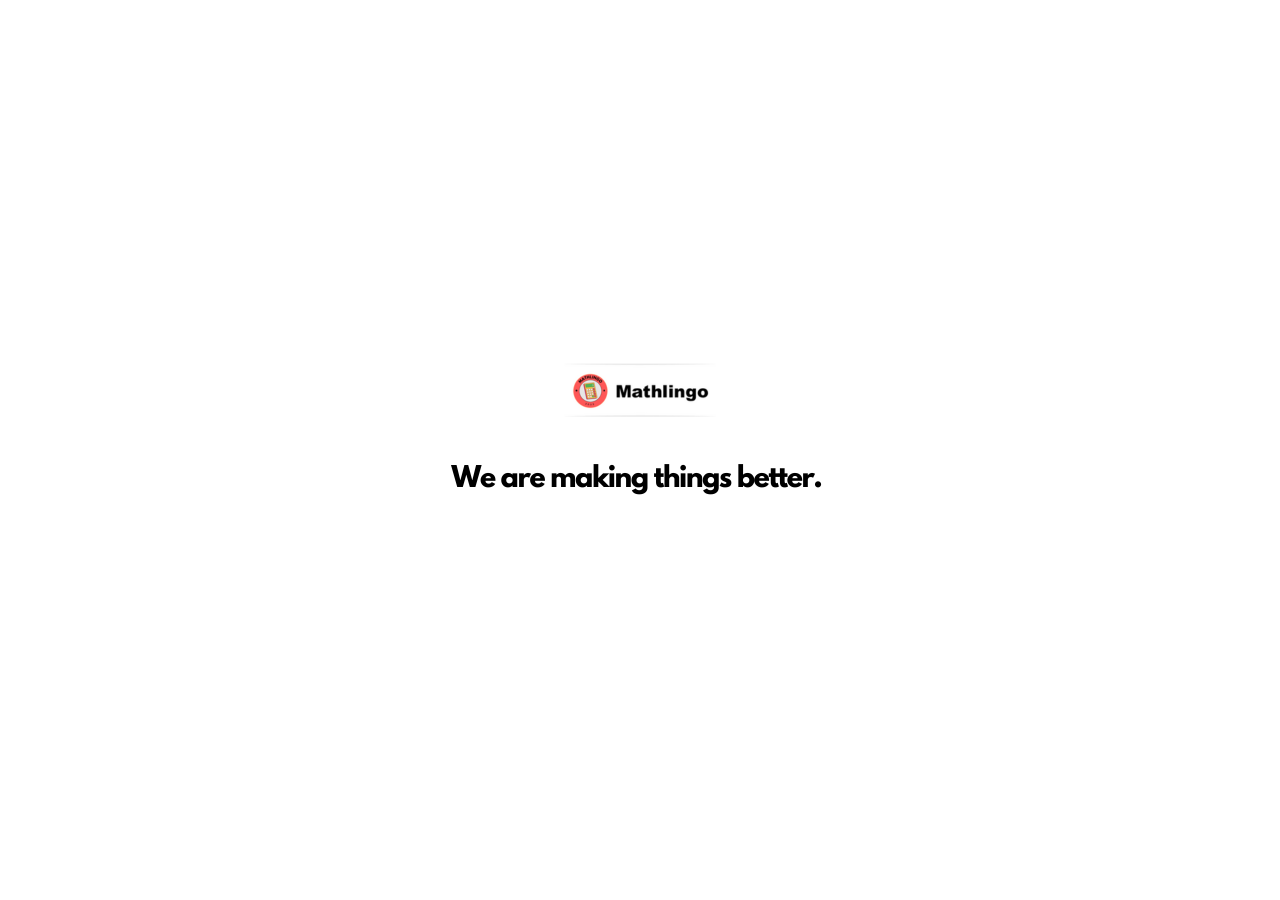
<file: index.html>
<!DOCTYPE html>
<html lang="en">
<head>
    <meta charset="UTF-8">
    <meta name="viewport" content="width=device-width, initial-scale=1.0">
    <title>Mathlingo</title>
    <style>
        /* Centering the logo horizontally and vertically */
        body {
            display: flex;
            justify-content: center;
            align-items: center;
            height: 100vh; /* This makes the body fill the entire viewport height */
            margin: 0;
        }

        /* Optional styling for the logo */
        .logo {
            max-width: 5000px; /* Adjust the maximum width as needed */
        }
    </style>
</head>
<body>
    <div>
        <img src="assets/underconstruction.png" alt="Under Construction" class="logo">
    </div>
</body>
</html>
</file>
